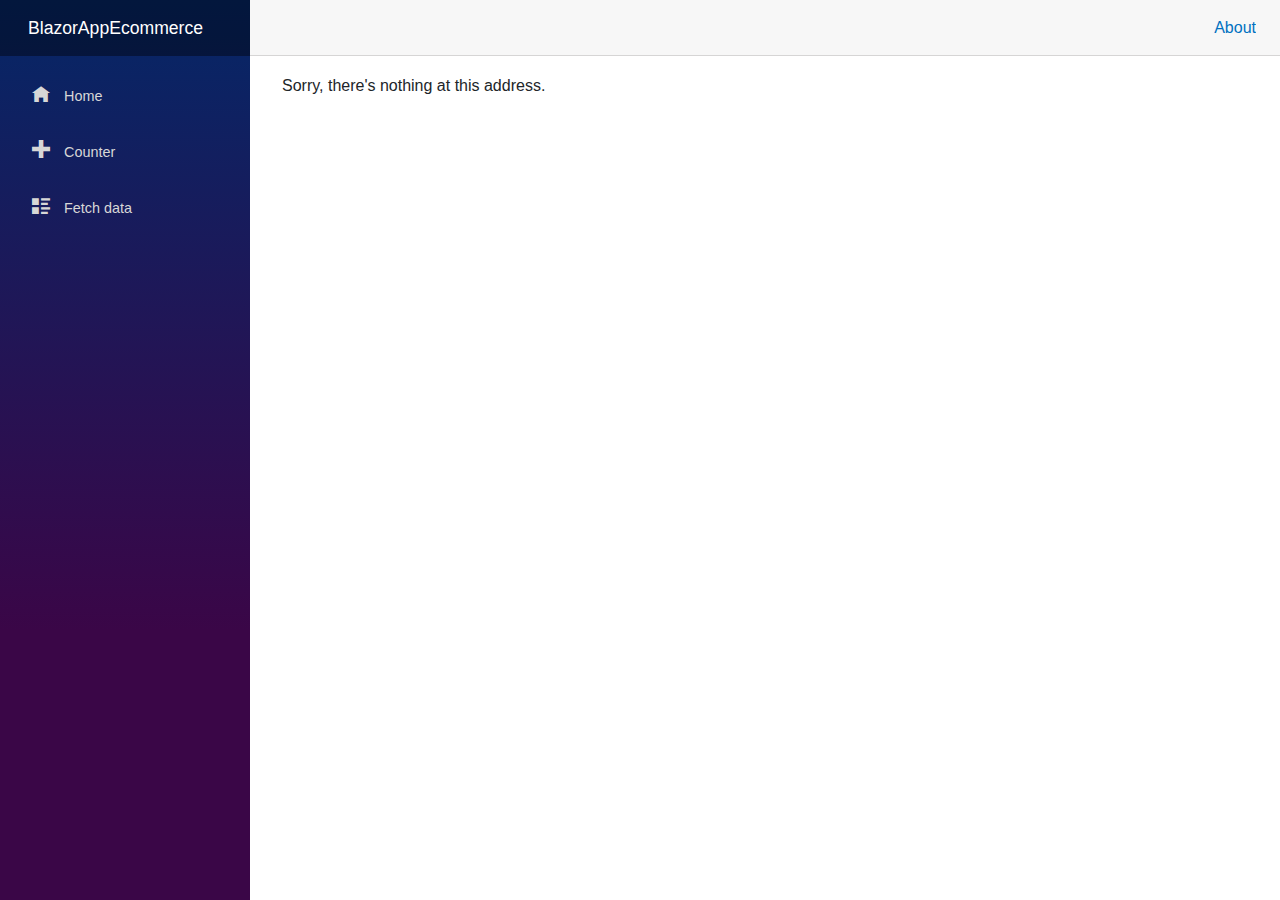
<file: BlazorAppEcommerce/Client/wwwroot/index.html>
<!DOCTYPE html>
<html lang="en">

<head>
    <meta charset="utf-8" />
    <meta name="viewport" content="width=device-width, initial-scale=1.0, maximum-scale=1.0, user-scalable=no" />
    <title>BlazorAppEcommerce</title>
    <base href="/" />
    <link href="css/bootstrap/bootstrap.min.css" rel="stylesheet" />
    <link href="css/app.css" rel="stylesheet" />
    <link href="BlazorAppEcommerce.Client.styles.css" rel="stylesheet" />
</head>

<body>
    <div id="app">Loading...</div>

    <div id="blazor-error-ui">
        An unhandled error has occurred.
        <a href="" class="reload">Reload</a>
        <a class="dismiss">🗙</a>
    </div>
    <script src="_framework/blazor.webassembly.js"></script>
</body>

</html>
</file>
<file: BlazorAppEcommerce/Client/wwwroot/css/app.css>
﻿@import url('open-iconic/font/css/open-iconic-bootstrap.min.css');

html, body {
    font-family: 'Helvetica Neue', Helvetica, Arial, sans-serif;
}

h1:focus {
    outline: none;
}

a, .btn-link {
    color: #0071c1;
}

.btn-primary {
    color: #fff;
    background-color: #1b6ec2;
    border-color: #1861ac;
}

.content {
    padding-top: 1.1rem;
}

.valid.modified:not([type=checkbox]) {
    outline: 1px solid #26b050;
}

.invalid {
    outline: 1px solid red;
}

.validation-message {
    color: red;
}

#blazor-error-ui {
    background: lightyellow;
    bottom: 0;
    box-shadow: 0 -1px 2px rgba(0, 0, 0, 0.2);
    display: none;
    left: 0;
    padding: 0.6rem 1.25rem 0.7rem 1.25rem;
    position: fixed;
    width: 100%;
    z-index: 1000;
}

    #blazor-error-ui .dismiss {
        cursor: pointer;
        position: absolute;
        right: 0.75rem;
        top: 0.5rem;
    }

.blazor-error-boundary {
    background: url([data-uri]) no-repeat 1rem/1.8rem, #b32121;
    padding: 1rem 1rem 1rem 3.7rem;
    color: white;
}

    .blazor-error-boundary::after {
        content: "An error has occurred."
    }
</file>
